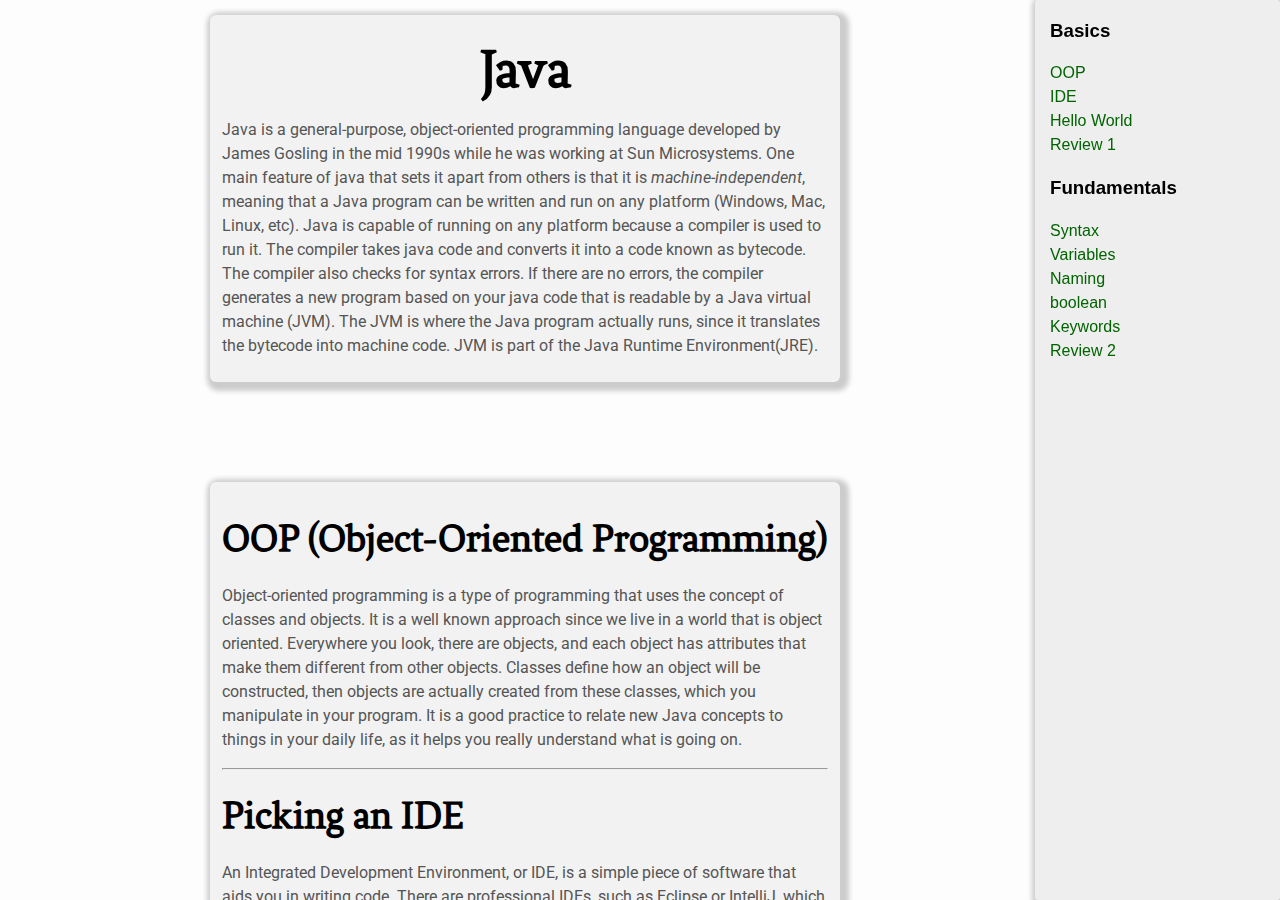
<file: java.html>
<!DOCTYPE html>
<html>
	<head>
		<meta http-equiv="Content-Type" content="text/html;  charset=utf-8">
		<title>Java</title>
		<link rel="stylesheet" href="java.css">
		<link href="https://fonts.googleapis.com/css?family=Fenix|Roboto" rel="stylesheet">
		
	</head>
	<body>

		<div class="main">
			<div class="inner">
				<div id="intro">
					<h1>Java</h1>
					<p>Java is a general-purpose, object-oriented programming language developed by James Gosling in the mid 1990s while he was working at Sun Microsystems. One main feature of java that sets it apart from others is that it is <em>machine-independent</em>, meaning that a Java program can be written and run on any platform (Windows, Mac, Linux, etc). Java is capable of running on any platform because a compiler is used to run it. The compiler takes java code and converts it into a code known as bytecode. The compiler also checks for syntax errors. If there are no errors, the compiler generates a new program based on your java code that is readable by a Java virtual machine (JVM). The JVM is where the Java program actually runs, since it translates the bytecode into machine code. JVM is part of the Java Runtime Environment(JRE). </p>
				</div>
				<div class="chapter">
					<h2>OOP (Object-Oriented Programming)</h2>
					<p>Object-oriented programming is a type of programming that uses the concept of classes and objects. It is a well known approach since we live in a world that is object oriented. Everywhere you look, there are objects, and each object has attributes that make them different from other objects. Classes define how an object will be constructed, then objects are actually created from these classes, which you manipulate in your program. It is a good practice to relate new Java concepts to things in your daily life, as it helps you really understand what is going on.</p>
					<hr>
					<h2>Picking an IDE</h2>
					<p>An Integrated Development Environment, or IDE, is a simple piece of software that aids you in writing code. There are professional IDEs, such as Eclipse or IntelliJ, which are jam packed with features that make creating programs eaiser, and there are other IDEs that are great for introducing new people to programming. I personally reccomend Eclipse, as that is what I am familiar with. Also, <a href="repl.it/languages/java" alt="repl.it">repl.it/languages/java</a> is a useful way to compile and run codes from a computer which you do not have an IDE on.</p>
					<hr>
					<h2>Hello World</h2>
					<p>A hello world program is traditionally the first computer program that a beginning Java programmer writes.</p>
					
					<!-- Code Snippet -->
					<pre style='color:#000020;background:#f6f8ff;'><span style='color:#200080; font-weight:bold; '>public</span> <span style='color:#200080; font-weight:bold; '>class</span> HelloWorld <span style='color:#406080; '>{</span>

	    <span style='color:#200080; font-weight:bold; '>public</span> <span style='color:#200080; font-weight:bold; '>static</span> <span style='color:#7779bb; '>void</span> main<span style='color:#308080; '>(</span><span style='color:#6679aa; font-weight:bold; '>String</span><span style='color:#308080; '>[</span><span style='color:#308080; '>]</span> args<span style='color:#308080; '>)</span> <span style='color:#406080; '>{</span>
	        <span style='color:#6679aa; font-weight:bold; '>System</span><span style='color:#308080; '>.</span>out<span style='color:#308080; '>.</span>println<span style='color:#308080; '>(</span><span style='color:#1060b6; '>"Hello World!"</span><span style='color:#308080; '>)</span><span style='color:#406080; '>;</span>
	    <span style='color:#406080; '>}</span>

	<span style='color:#406080; '>}</span>
	</pre>
					<p>To begin writing a Java program, you must first make a class. This is done with "public class HelloWorld { }". In order to run a Java program, there must be a main method to be run. "public static voic main(String[] args) {  }" is how you create a main method. Don't worry too much about what each term means now, we will go over that in depth later. <br>To print something to the console in a Java program, you must use either "System.out.println()" or "System.out.print()". The only difference between the two is that the latter does not return or create a new line after printing whatever is inside the parentheses.</p>	

					<hr>
					<h2>Review 1</h2>
					<p>
						<ul>
							<li>Java can run on any platform</li>
							<li>Java is a general-purpose, object-oriented computer programming language</li>
							<li>Java has thousands of built in classes that anyone can use</li>
							<li>An integrated development environment is a piece of software that allows you to write programs more eaisly</li>
							<li>HelloWorld is traditionally the first computer program that someone starting to learn Java writes</li>
							<li>"System.out.println()" prints whatever is inside () to the console, followed by a new line</li> 
						</ul>
					</p>
				</div> <!-- end chapter -->

				<div class="chapter">
					<h2>Syntax</h2>
					<p>The syntax of a programming language defines the correct way to type code so that the compiler can read it. Syntax can be thought of as the structure of the program and the sort of dictionary of the language. A syntax error is when you mess up how the code is supposed to be written, like forgetting a semicolon after an instruction. Your program will not run until all syntax errors are fixed. If you have any syntax errors, the compiler will respond with a compile-time error. </p>
					<hr>
					<h2>Primitive Variables</h2>
					<p>Data, such as numbers, characters, sentences, and more can be stored and retrieved while a program is running. Data such as integers and decimal numbers are stored in the computer by declaring a variable. When you declare a variable, the computer makes space for it inside the working memory of the computer while the program is running (RAM). Once the space is made, the programmer can give the variable a value, change the value, or retrieve the value at any time.<br>In Java, the programmer must decide ahead of time what type of data they want to store in the variable. This is known as a data type. The two most important primitive data types that store numbers are the <em>int</em> and the <em>double</em>.<br>Numbers that contain decimals can only be stored in a double data type (there are other types, such as float, but that is not important right now). Integers can be stored in an int data type or a double data type. When you first create a variable, this is known as declaring a variable, and when you first assing it a value, it is known as initializing it.</p>

					<pre style='color:#000020;background:#f6f8ff;'>int myNumber = 47<span style='color:#308080; '>;</span> <span style='color:#595979; '>//remember: decimal values can not be stored in an int</span>

double pi = 3.14<span style='color:#308080; '>;</span>

int age = 35<span style='color:#308080; '>;</span>

double price = 9.99<span style='color:#308080; '>;</span>
</pre>
					<p> These are simple examples of declaring int and double primitive variables in java. </p>
					<hr>
					<h2>Naming Variables</h2>
					<p>When you create variables, you should follow the rules of a naming convention. The technique used to create identifies in Java is known as camel case. In camel case, all primitive variable names start with a lowercase letter, then the first letter of each new word in the variable name should be capitalized. Camel case example: firstName, lastName, dayOfWeek. <br>Variable names should be descriptive and concise. It should both describe exactly what the variable holds, and be short enough to not become a pain every time you use it.<br>Variable names in Java cannot start with a number or a symbol(exculding the $ and _ symbols). </p>
					<hr>
					<h2>boolean values</h2>
					<p>If you want to store a true of false value, you should choose a <em>boolean</em> variable. The boolean data type is stored in the computer memory the same way as ints and doubles are stored. They are also declared and initialized the same way, but you use the values of "true" and "false" instead of numbers or strings.</p>
					<hr>
					<h2>Keywords</h2>
					<p>In Java, there are certain keywords that are reserved. The compiler looks for these words and treats them different from regular text. Some examples of keywords include int, double, boolean, public, and class. Keywords cannot be used as names of variables, as it confuses the compiler and results in a syntax error. A more extensive list of keywords can be found with a quick google search, but if you are using an IDE, keywords are usually highlighted a certain color so that you know the compiler will treat it specially.</p>
					<hr>
					<h2>Review 2</h2>
					<p>
						<ul>
							<li>Syntax is the correct way to type code so that it will run</li>
							<li>A variable is a simple data structure that can be used to store a value on a computer. This value can be retrieved or modified at any time</li>
							<li>The double data type can store numbers with decimals, while the int data type can only store whole numbers</li>
							<li>Naming convention in Java is to use camelCase. Variable names cannot start with numbers or symbols (except $ or _)</li>
							<li>The boolean data type is a true or false value</li>
							<li>A keyword is a reserved word in  Java</li>
						</ul>
					</p>
				</div>


			</div>
		</div>
			
		<nav id="nav">
			<div class="inner">
			
			<h3>Basics</h3>
			<ul>
				<li><a href="#">OOP</a></li>
				<li><a href="#">IDE</a></li>
				<li><a href="#">Hello World</a></li>
				<li><a href="#">Review 1</a></li>
		
			<h3>Fundamentals</h3>
			<ul>
				<li><a href="#">Syntax</a></li>
				<li><a href="#">Variables</a></li>
				<li><a href="#">Naming</a></li>
				<li><a href="#">boolean</a></li>
				<li><a href="#">Keywords</a></li>
				<li><a href="#">Review 2</a></li>
			</ul>
			</div>
		</nav>
	
	</body>
</html>
</file>
<file: java.css>
body {
    margin: 0;
    padding: 0;
    overflow: hidden;
    height: 100%;
    max-height: 100%;
    font-family: Sans-serif;
    line-height: 1.5em;
    background: #fff;
}
#nav {
    position: absolute;
    border-radius: 3px;
    top: 0;
    bottom: 0;
    right: 0;
    padding-left: 15px;
    -webkit-box-shadow: 3px 3px 5px 6px #ccc;  /* Safari 3-4, iOS 4.0.2 - 4.2, Android 2.3+ */
    -moz-box-shadow:    3px 3px 5px 6px #ccc;  /* Firefox 3.5 - 3.6 */
    box-shadow:         3px 3px 5px 6px #ccc;  /* Opera 10.5, IE 9, Firefox 4+, Chrome 6+, iOS 5 */
    width: 230px;
    /* Width of navigation frame */
    
    height: 100%;
    overflow: hidden;
    /* Disables scrollbars on the navigation frame. To enable scrollbars, change "hidden" to "scroll" */
    
    background: #eee;
}
.main {
    position: fixed;
    top: 0;
    left: 0;
    right: 230px; /* Set this to the width of the navigation frame */
    height: 100%;
    bottom: 0;
    overflow: auto;
    background: #FDFDFD;
}
.main .inner {
    margin: 15px 20%;
   
}
p {
    color: #555;
}

.main .inner ul li {
    color: #555;
}
nav ul {
    list-style-type: none;
    margin: 0;
    padding: 0;
}
nav ul a {
    color: darkgreen;
    text-decoration: none;
}
/*IE6 fix*/

body {
    padding: 0 230px 0 0;
    /* Set the second value to the width of the navigation frame */
}

.inner h1 {
	text-align:center;
    font-family: 'Fenix', serif;
    font-size: 350%;

}
.inner h2 {
    font-family: 'Fenix', serif;
    font-size: 250%;
}

.inner p {
    font-family: 'Roboto', sans-serif;

}

hr {
    color: darkgreen;
}

.chapter {
    margin: 100px 0;
    background-color: #f2f2f2;
    border-radius: 6px;
    -webkit-box-shadow: 3px 3px 5px 6px #ccc;  /* Safari 3-4, iOS 4.0.2 - 4.2, Android 2.3+ */
    -moz-box-shadow:    3px 3px 5px 6px #ccc;  /* Firefox 3.5 - 3.6 */
    box-shadow:         3px 3px 5px 6px #ccc;  /* Opera 10.5, IE 9, Firefox 4+, Chrome 6+, iOS 5 */
    padding: 12px;
}

#intro {
    background-color: #f2f2f2;
    padding: 4px 12px 8px 12px; 
    border-radius: 6px;
    -webkit-box-shadow: 3px 3px 5px 6px #ccc;  /* Safari 3-4, iOS 4.0.2 - 4.2, Android 2.3+ */
    -moz-box-shadow:    3px 3px 5px 6px #ccc;  /* Firefox 3.5 - 3.6 */
    box-shadow:         3px 3px 5px 6px #ccc;  /* Opera 10.5, IE 9, Firefox 4+, Chrome 6+, iOS 5 */
}
</file>
